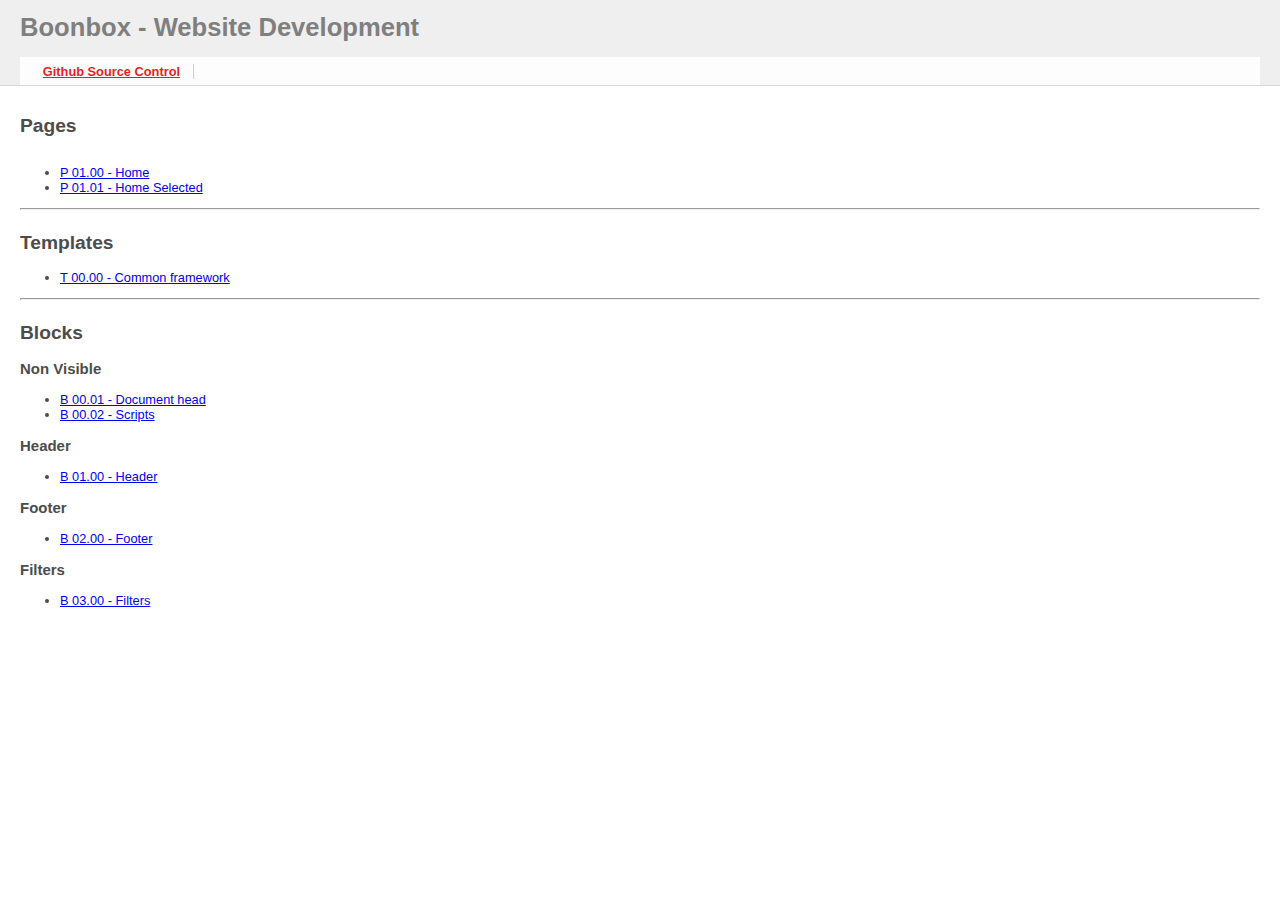
<file: htmlTemplates/index.html>
<!DOCTYPE html>

<html>
    <head>
        <title>Boonbox - Website Development</title>
        <style type="text/css">
            html, body {
                margin: 0;
                padding: 0;
                border: 0;
            }
            body {
                font-family: Arial, Helvetica, sans-serif;
                font-size: 80%;
                background: #FFF;
                color: #4C4C4C;
            }
            h1 {
                margin: 0;
                padding: .5em 20px;
                color: #7f7f7f;
                background: #EFEFEF;
            }
            .nav {
                margin: 0;
                padding: .2em 20px 0 20px;
                background: #EFEFEF;
            }
            .nav a {
                color: #ED1C24;
            }
            .nav ul {
                list-style: none;
                margin: 0;
                padding: .2em 10px;
                overflow: auto;
                background: #fdfdfd;
            }
            .nav li {
                float: left;
                margin: .3em 0 .3em 1em;
                padding: 0 1em 0 0;
                border-right: 1px solid #CCC;
                font-weight: bold;
            }
            .wrapper {
                clear: both;
                margin: 0;
                padding: 1em 20px 0 20px;
                border-top: 1px solid #d8d7d7;
            }			
        </style>
    </head>
    <body>
        <h1>Boonbox - Website Development</h1>
        <div class="nav">
            <ul>
                <li>
                    <a href="https://github.com/shnist/Boonbox">Github Source Control</a>
                </li>
            </ul>
        </div>
        <div class="wrapper">
            <h2>Pages</h2>
            <div style="float: left; width: 48%;">
                <ul>
                    <li>
                        <a href="pages/p_01.00_home.shtml">P 01.00 - Home</a>
                    </li>
                    <li>
                        <a href="pages/p_01.01_home_selected.shtml">P 01.01 - Home Selected</a>
                    </li>
                </ul>
            </div>
            <hr style="clear: both;">
            <div style="float: left; width: 48%;">
                <h2>Templates</h2>
                <ul>
                    <li>
                        <a href="templates/t_00.00_common_framework.shtml">T 00.00 - Common framework</a>
                    </li>
                </ul>
            </div>
            <hr style="clear: both;">
            <div style="float: left; width: 48%;">
                <h2>Blocks</h2>
                <h3> Non Visible </h3>
                <ul>        
                    <li>
                        <a href="blocks/b_00.01_head.shtml">B 00.01 - Document head</a>
                    </li>
                    <li>
                        <a href="blocks/b_00.02_scripts.shtml">B 00.02 - Scripts </a>
                    </li>
                </ul>
                <h3> Header </h3>
                <ul>        
                    <li>
                        <a href="blocks/b_01.00_header.shtml">B 01.00 - Header</a>
                    </li>
                </ul>
                <h3> Footer </h3>
                <ul>
                    <li>
                        <a href="blocks/b_02.00_footer.shtml">B 02.00 - Footer</a>
                    </li>
                </ul>
                <h3> Filters </h3>
                <ul>
                    <li>
                        <a href="blocks/b_03.00_filters.shtml">B 03.00 - Filters</a>
                    </li>
                </ul>			    
            </div>
        </div>
    </body>
</html>
</file>
